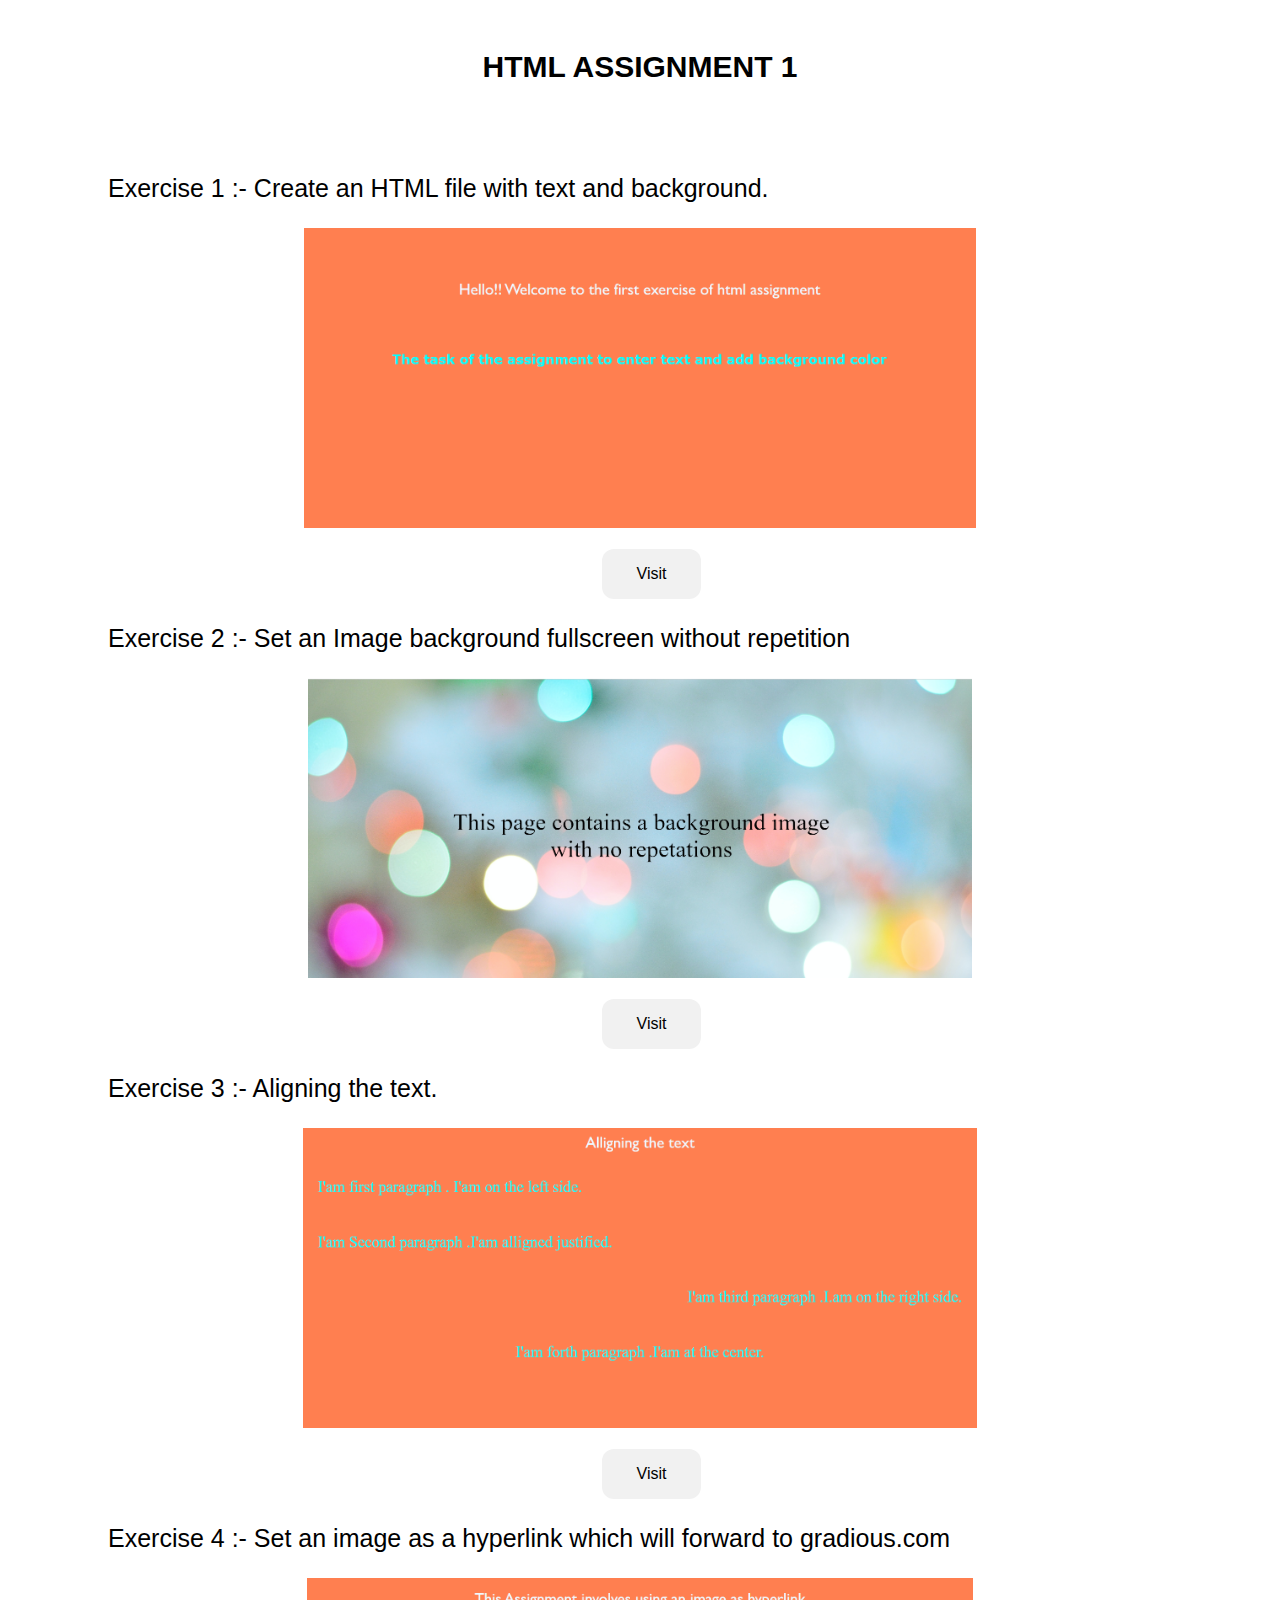
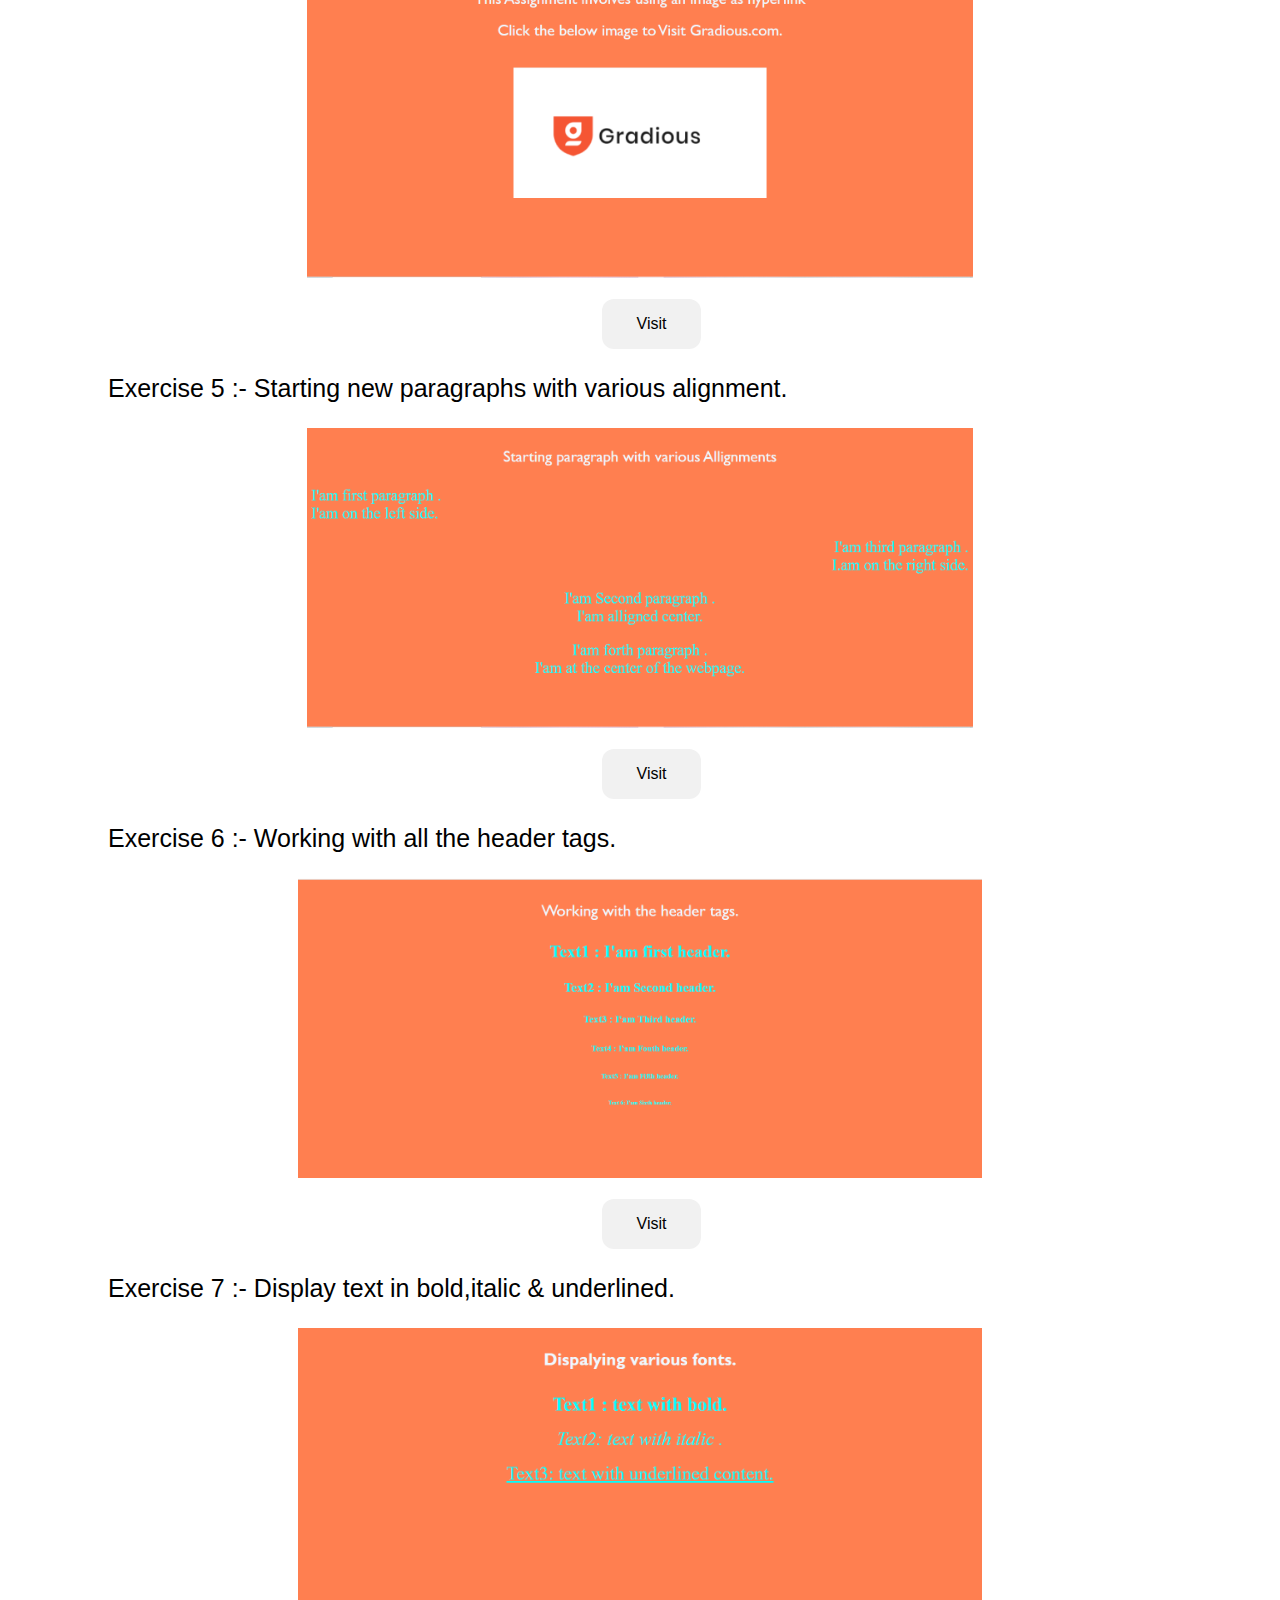
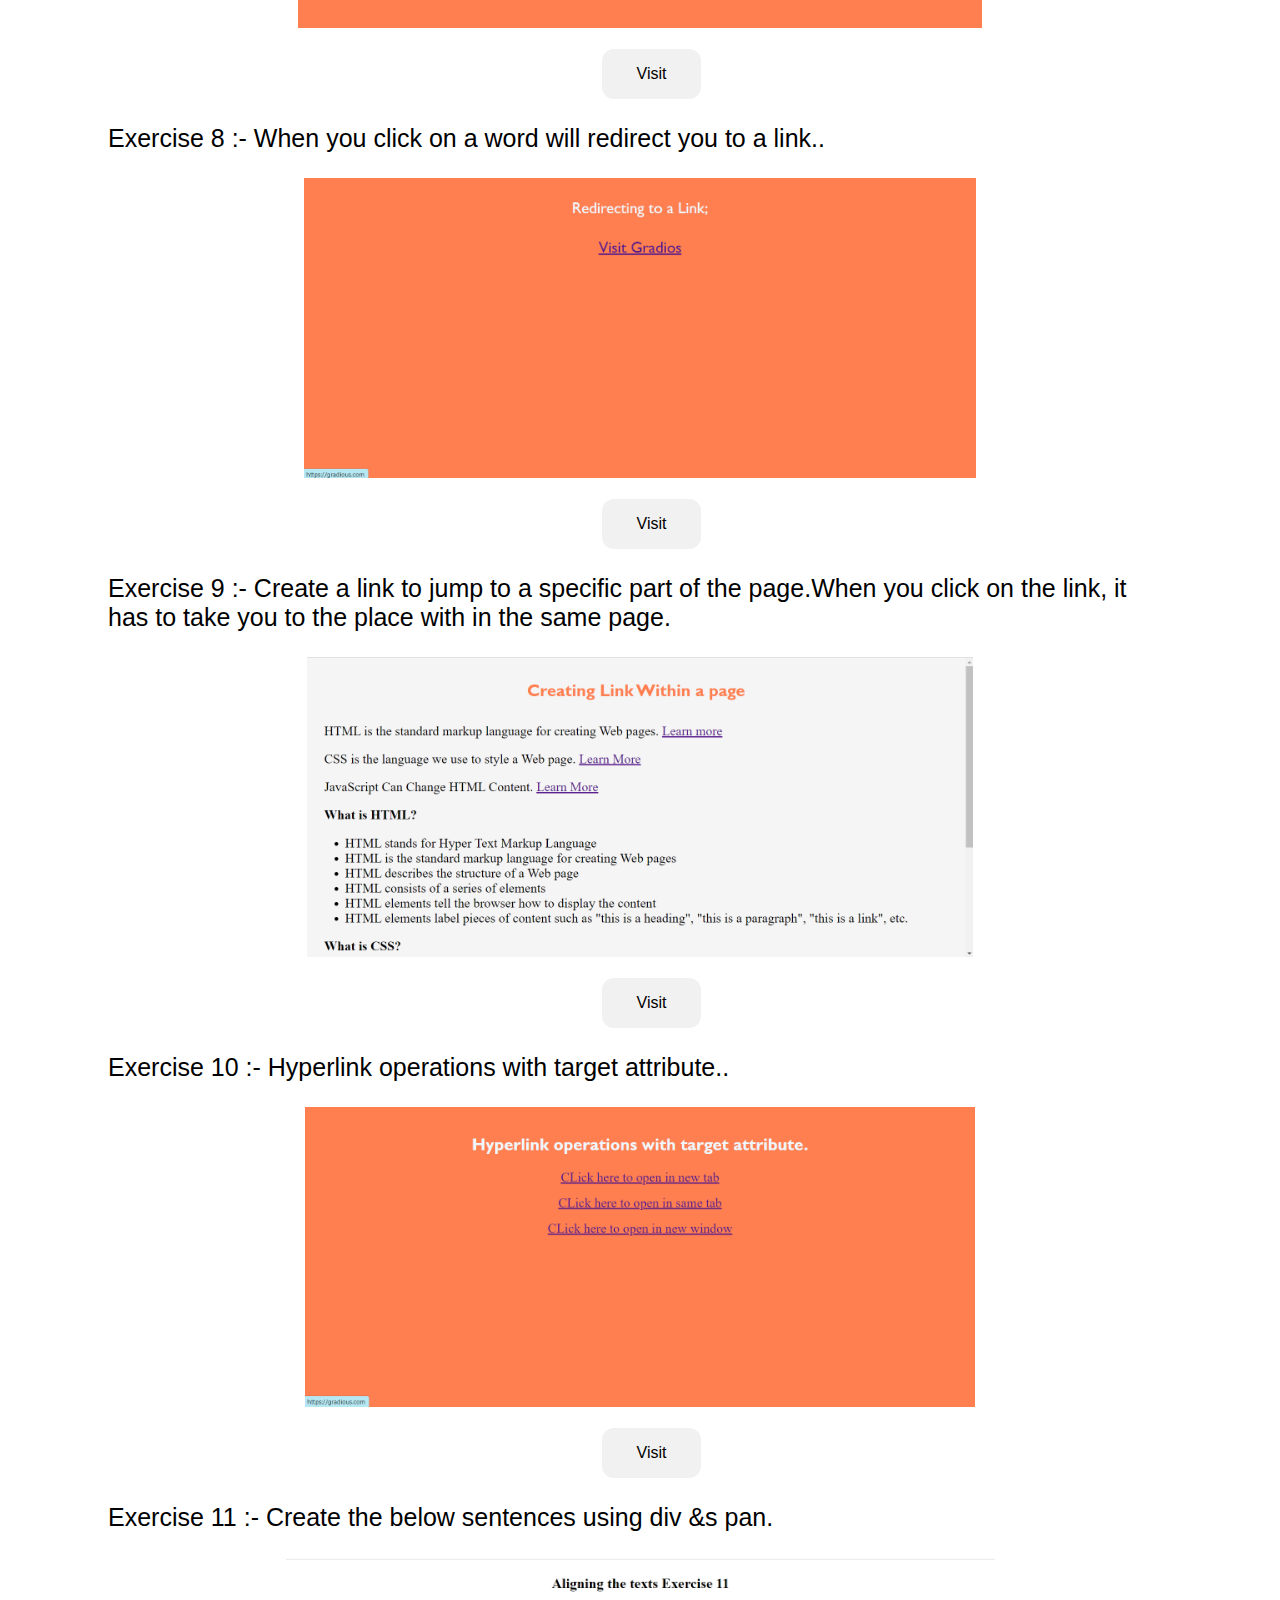
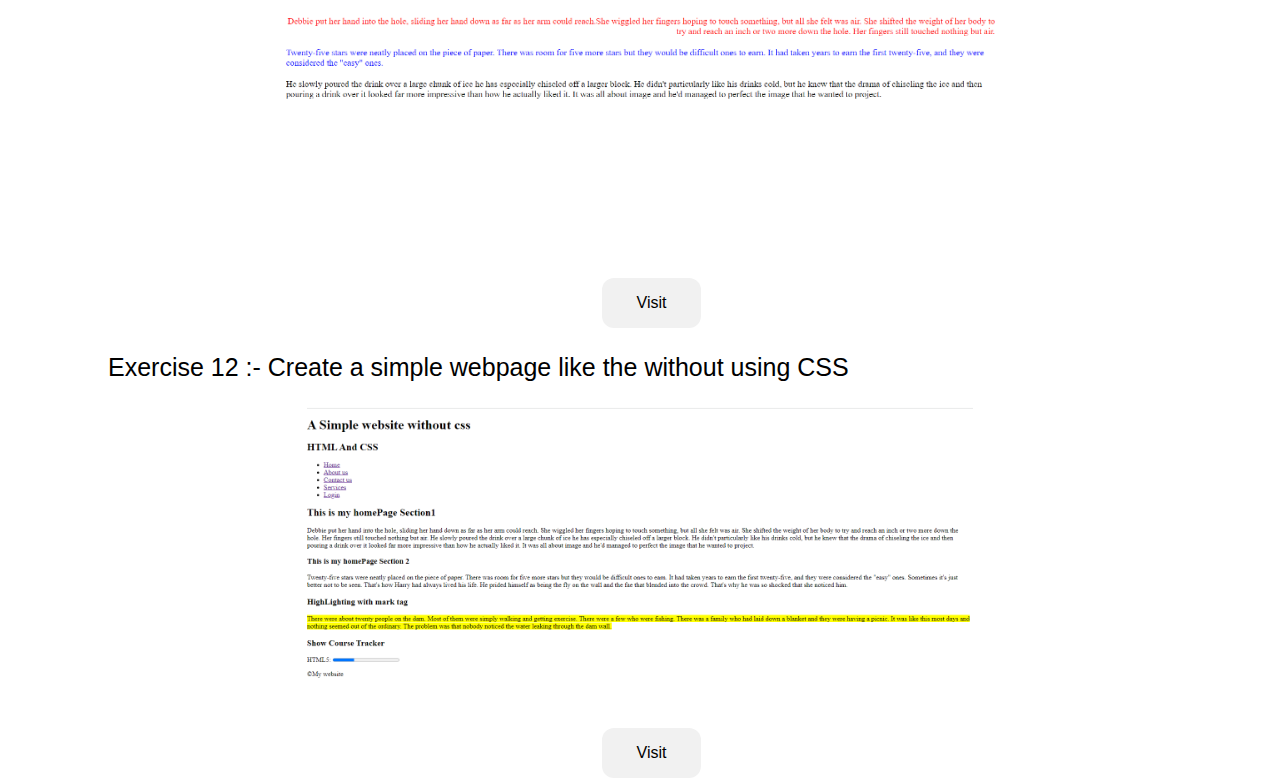
<file: index.html>
<!DOCTYPE html>
<html lang="en">
<head>
    <meta charset="UTF-8">
    <meta http-equiv="X-UA-Compatible" content="IE=edge">
    <meta name="viewport" content="width=device-width, initial-scale=1.0">
    <link rel = "stylesheet" href="./CSS/main.css">
    <title>HTML Assignment1</title>
</head>
<body>
   <p>
            HTML ASSIGNMENT 1
   </p>
    <div>
        Exercise 1 :- Create an HTML file with text and background.
    </div>
    <div class = "set">
        <img class="img" src="./Screenshots/Screenshot-exercise1.png">
        <input class="btn" type="button" value=" Visit " onclick="window.location='./exercise1.html';"/>
    </div>
    <div>
        Exercise 2 :- Set an Image background fullscreen without repetition
    </div>
    <div class = "set">
        <img class="img" src="Screenshots/Screenshot-exercise2.png">
        <input class="btn" type="button" value=" Visit " onclick="window.location='./exercise2.html';"/>
    </div>
    <div>
        Exercise 3 :- Aligning the text.
    </div>
    <div class = "set">
        <img class="img" src="Screenshots/Screenshot-exercise3 .png">
        <input class="btn" type="button" value=" Visit " onclick="window.location='./exercise3.html';"/>
    </div>
    <!-- 4 -->
    <div>
        Exercise 4 :- Set an image as a hyperlink which will forward to gradious.com
    </div>
    <div class = "set">
        <img class="img" src="Screenshots/Screenshot-exercise4.png">
        <input class="btn" type="button" value=" Visit " onclick="window.location='./exercise4.html';"/>
    </div>
    <!-- 5 -->
    <div>
        Exercise 5 :- Starting new paragraphs with various alignment.
    </div>
    <div class = "set">
        <img class="img" src="Screenshots/Screenshot-exercise5 .png">
        <input class="btn" type="button" value=" Visit " onclick="window.location='./exercise5.html';"/>
    </div>
    <!-- 6 -->
    <div>
        Exercise 6 :- Working with all the header tags.
    </div>
    <div class = "set">
        <img class="img" src="Screenshots/Screenshot-exercise6.png">
        <input class="btn" type="button" value=" Visit " onclick="window.location='./exercise6.html';"/>
    </div>
    <!-- 7 -->
    <div>
        Exercise 7 :- Display text in bold,italic & underlined.
    </div>
    <div class = "set">
        <img class="img" src="Screenshots/Screenshot-exercise7 .png">
        <input class="btn" type="button" value=" Visit " onclick="window.location='./exercise7.html';"/>
    </div>
    <!-- 8 -->
    <div>
        Exercise 8 :- When you click on a word will redirect you to a link..
    </div>
    <div class = "set">
        <img class="img" src="Screenshots/Screenshot-exercise8.png">
        <input class="btn" type="button" value=" Visit " onclick="window.location='./exercise8.html';"/>
    </div>
    <!-- 9 -->
    <div>
        Exercise 9 :- Create a link to jump to a specific part of the page.When you click on the link, it has to take you to the place with in the same page.
    </div>
    <div class = "set">
        <img class="img" src="Screenshots/Screenshot-exercise9.png">
        <input class="btn" type="button" value=" Visit " onclick="window.location='./exercise9.html';"/>
    </div>
    <!-- 10 -->
    <div>
        Exercise 10 :- Hyperlink operations with target attribute..
    </div>
    <div class = "set">
        <img class="img" src="Screenshots/Screenshot-exercise10.png">
        <input class="btn" type="button" value=" Visit " onclick="window.location='./exercise10.html';"/>
    </div>
    <!-- 11 -->
    <div>
        Exercise 11 :- Create the below sentences using div &s pan.
    </div>
    <div class = "set">
        <img class="img" src="Screenshots/Screenshot-exercise11.png">
        <input class="btn" type="button" value=" Visit " onclick="window.location='./exercise11.html';"/>
    </div>
    <!-- 12 -->
    <div>
        Exercise 12 :- Create a simple webpage like the without using CSS
    </div>
    <div class = "set">
        <img class="img" src="Screenshots/Screenshot-exercise12.png">
        <input class="btn" type="button" value=" Visit " onclick="window.location='./exercise12.html';"/>
    </div>

    
    
</body>
</html>
</file>
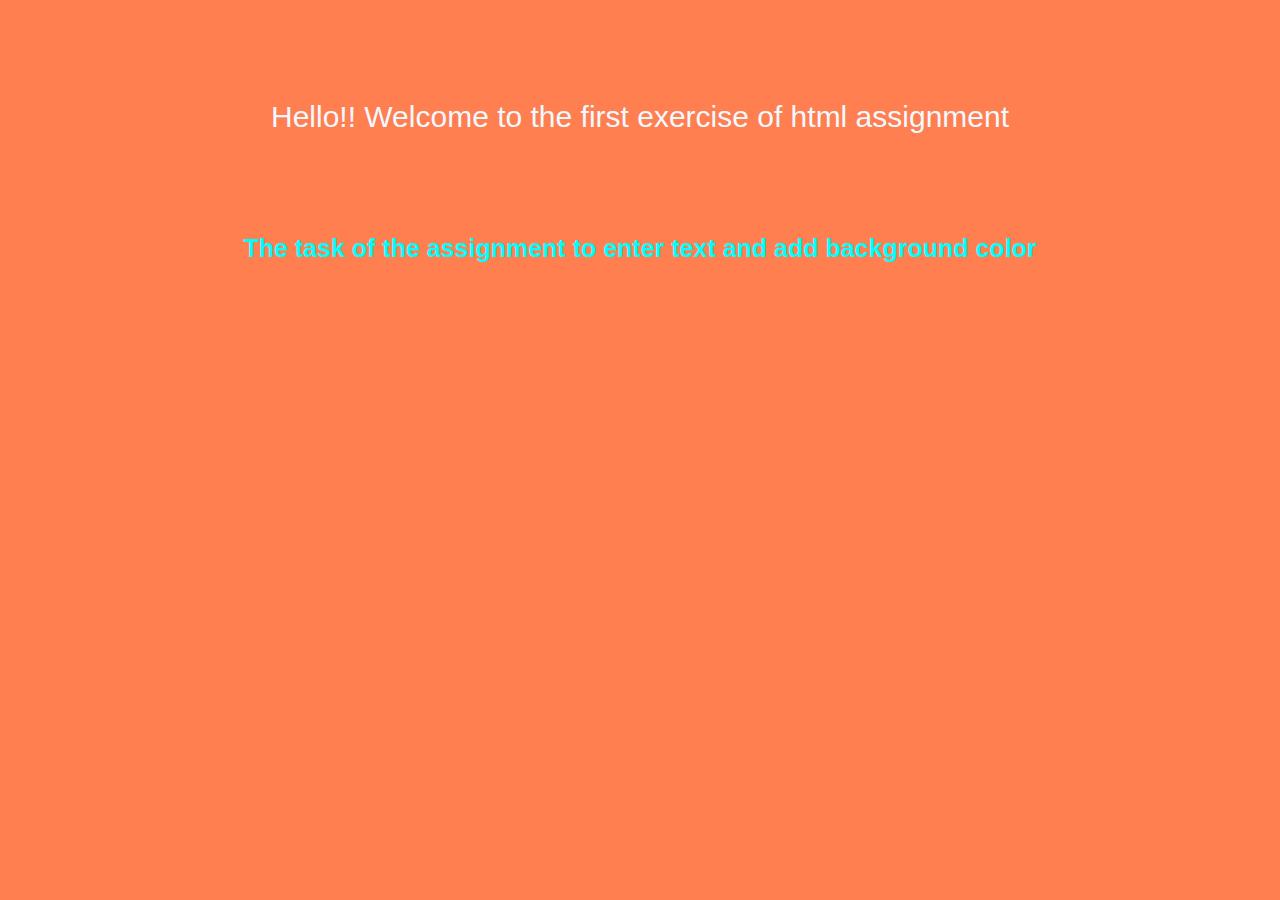
<file: exercise1.html>
<!DOCTYPE html>
<html lang="en">
<head>
    <meta charset="UTF-8">
    <meta http-equiv="X-UA-Compatible" content="IE=edge">
    <meta name="viewport" content="width=device-width, initial-scale=1.0">
    <link rel ="stylesheet" href="./CSS/exercise1.css">
    <title>exercise1</title>
</head>
<body>
    <div  >
        Hello!! Welcome to the first exercise of html assignment
    </div>
    <p>
        The task of the assignment to enter text and add background color
    </p>

</body>
</html>
</file>
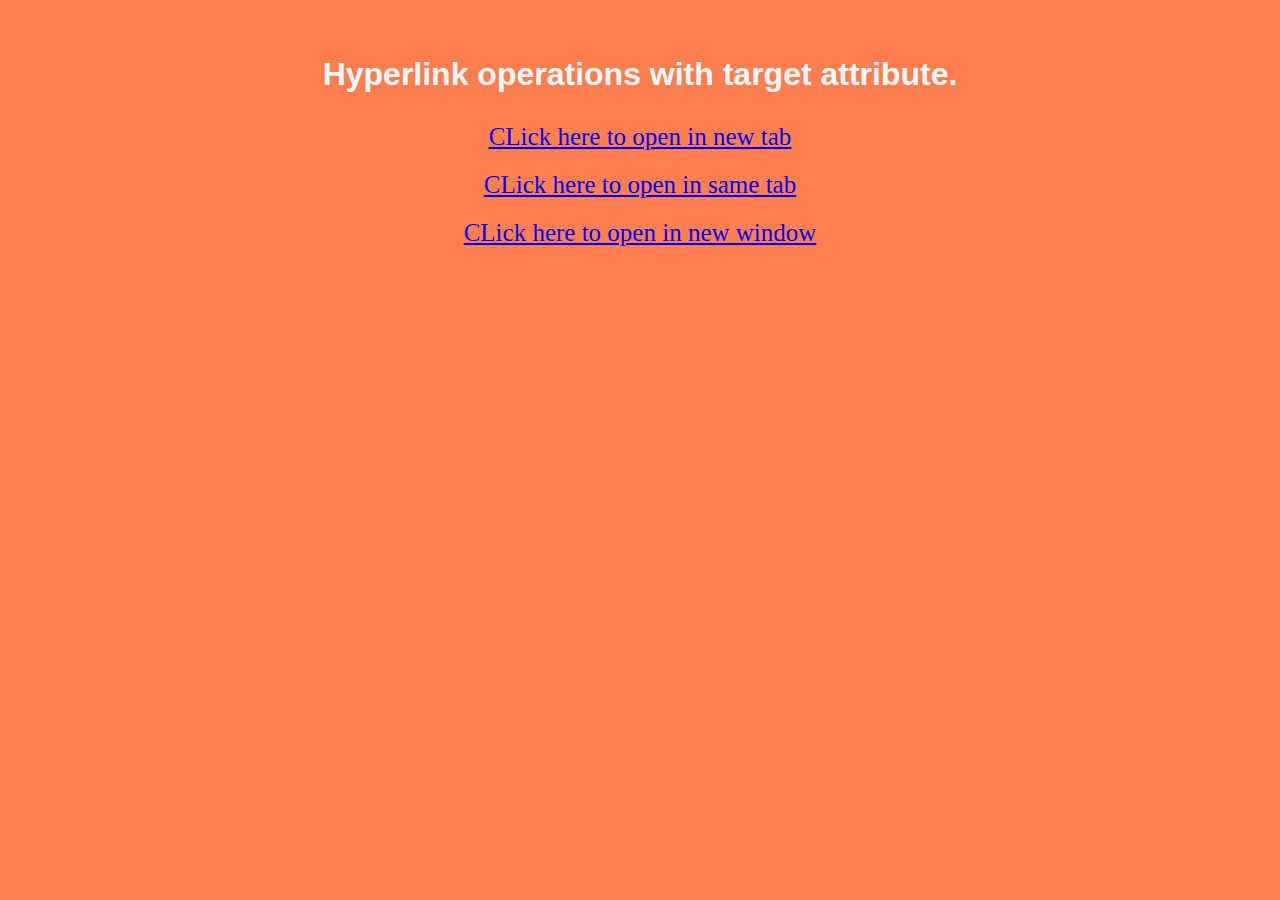
<file: exercise10.html>
<!DOCTYPE html>
<html lang="en">
<head>
    <meta charset="UTF-8">
    <meta http-equiv="X-UA-Compatible" content="IE=edge">
    <meta name="viewport" content="width=device-width, initial-scale=1.0">
    <link rel="stylesheet" href="CSS/exercise10.css">
    <title>Exercise 10</title>
</head>
<body>
        <h1>Hyperlink operations with target attribute.</h1>
        <div>
            <div><a href="https://gradious.com/" target="_blank"> CLick here to open in new tab </a></div>
            <div><a href="https://gradious.com/" target="_self"> CLick here to open in same tab </a></div>
            <div><a href="https://gradious.com/" target="_new"> CLick here to open in new window </a></div>
        </div>
</body>
</html>
</file>
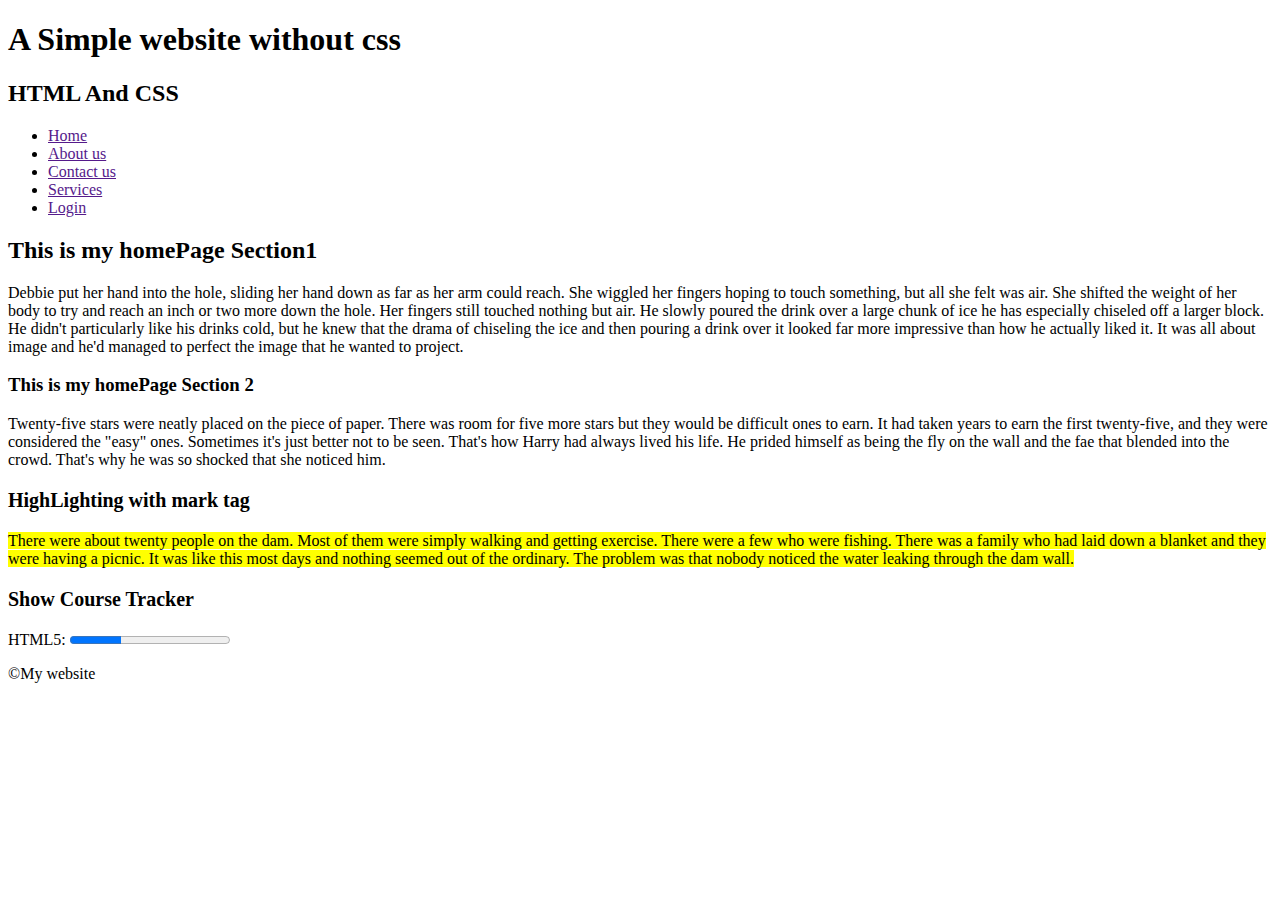
<file: exercise12.html>
<!DOCTYPE html>
<html lang="en">
<head>
    <meta charset="UTF-8">
    <meta http-equiv="X-UA-Compatible" content="IE=edge">
    <meta name="viewport" content="width=device-width, initial-scale=1.0">
    <title>Exercise 12</title>
</head>
<body>
    <h1>A Simple website without css</h1>
    <h2>HTML And CSS</h2>
    <div>
        <ul>
            <li><a href=""> Home</a></li>
            <li><a href=""> About us</a></li>
            <li><a href=""> Contact us</a></li>
            <li><a href=""> Services</a></li>
            <li><a href=""> Login</a></li>
        </ul>
    </div>
    <section>
        <h2>This is my homePage Section1</h2>
        Debbie put her hand into the hole, sliding her hand down as far as her arm could reach. She wiggled her fingers hoping to touch something, but all she felt was air. She shifted the weight of her body to try and reach an inch or two more down the hole. Her fingers still touched nothing but air. He slowly poured the drink over a large chunk of ice he has especially chiseled off a larger block. He didn't particularly like his drinks cold, but he knew that the drama of chiseling the ice and then pouring a drink over it looked far more impressive than how he actually liked it. It was all about image and he'd managed to perfect the image that he wanted to project.
        <h3>This is my homePage Section 2</h3>
        Twenty-five stars were neatly placed on the piece of paper. There was room for five more stars but they would be difficult ones to earn. It had taken years to earn the first twenty-five, and they were considered the "easy" ones.
Sometimes it's just better not to be seen. That's how Harry had always lived his life. He prided himself as being the fly on the wall and the fae that blended into the crowd. That's why he was so shocked that she noticed him.
    </section>
    <p style="font-size: 20px;">
        <b >HighLighting with mark tag</b>
    </p>
    <p>
        <mark>There were about twenty people on the dam. Most of them were simply walking and getting exercise. There were a few who were fishing. There was a family who had laid down a blanket and they were having a picnic. It was like this most days and nothing seemed out of the ordinary. The problem was that nobody noticed the water leaking through the dam wall.
        </mark>
    </p>
    <p style="font-size: 20px;">
        <b >Show Course Tracker</b><br>   

        <p><label for="Course">HTML5:</label>
            <progress id="course" value="32" max="100"> 32% </progress></p>
    </p>
    <footer>
        ©My website
    </footer>
</body>
</html>
</file>
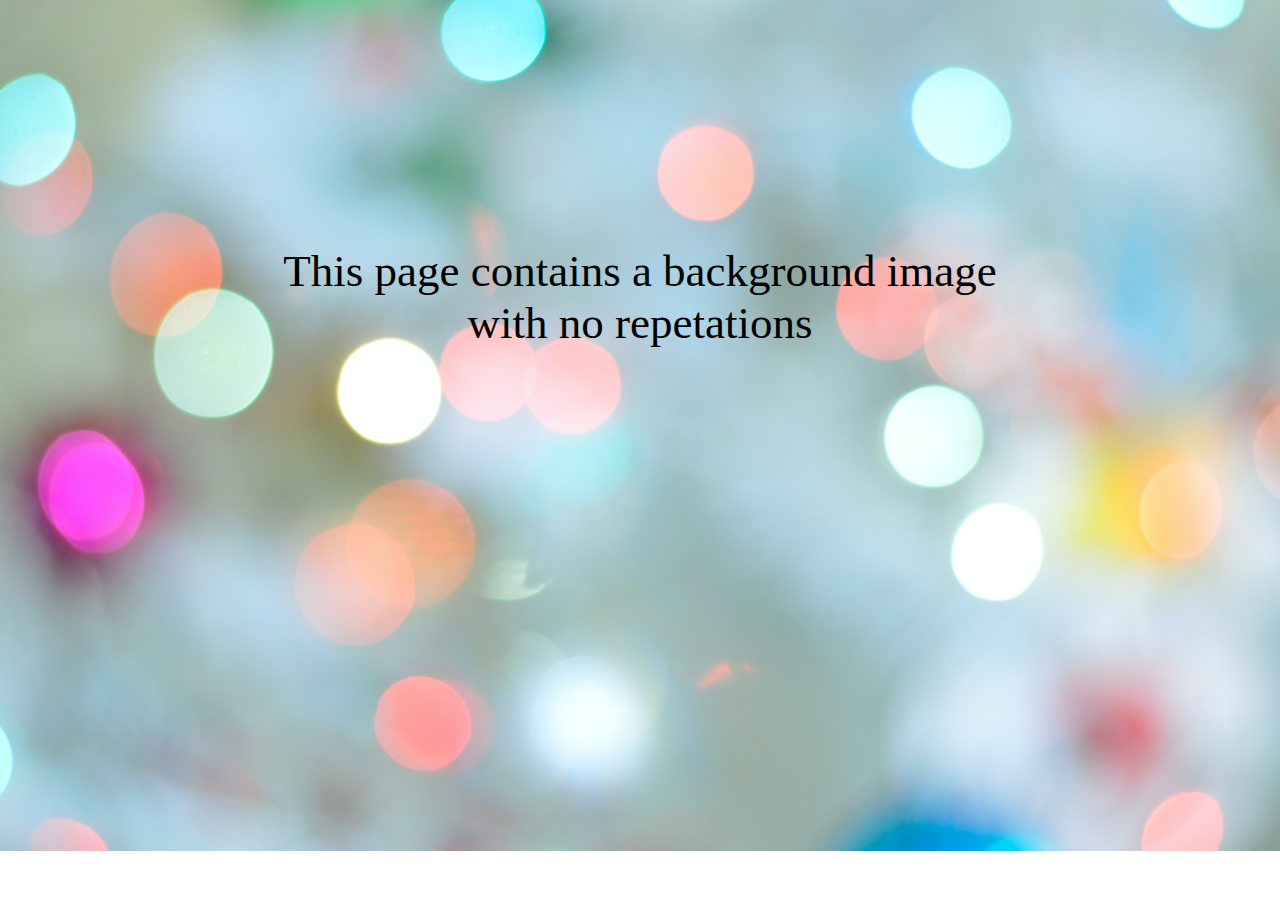
<file: exercise2.html>
<!DOCTYPE html>
<html lang="en">
<head>
    <meta charset="UTF-8">
    <meta http-equiv="X-UA-Compatible" content="IE=edge">
    <meta name="viewport" content="width=device-width, initial-scale=1.0">
    <link rel = "stylesheet"  href="./CSS/exercise2.css">
    <title>Exercise 2</title>
</head>
<body>
    <div>
        This page contains a  background image with no repetations
    </div>
</body>
</html>
</file>
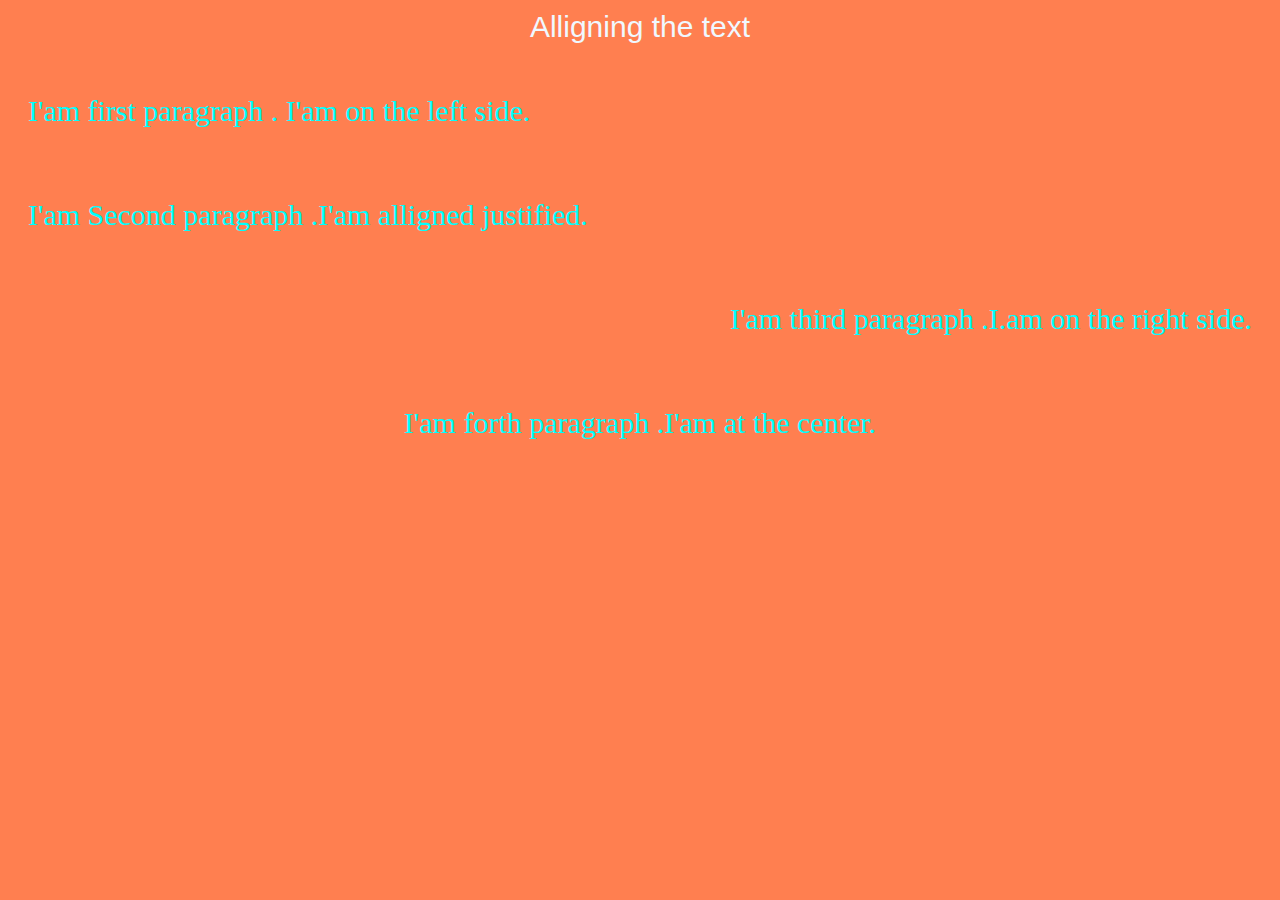
<file: exercise3.html>
<!DOCTYPE html>
<html lang="en">
<head>
    <meta charset="UTF-8">
    <meta http-equiv="X-UA-Compatible" content="IE=edge">
    <meta name="viewport" content="width=device-width, initial-scale=1.0">
    <link rel ="stylesheet" href="./CSS/exercise3.css">
    <title>Exercise 3</title>
</head>
<body>
    <div>
        Alligning the text
    </div>
    <p id="p1">
        I'am first paragraph . I'am on the left side.
    </p>
    <p id ="p2">
       I'am Second paragraph .I'am alligned justified. 
    </p>
    <p id = "p3">
            I'am third paragraph .I.am on the right side.
    </p>
    <p id ="p4">
        I'am forth paragraph .I'am at the center.
    </p>
</body>
</html>
</file>
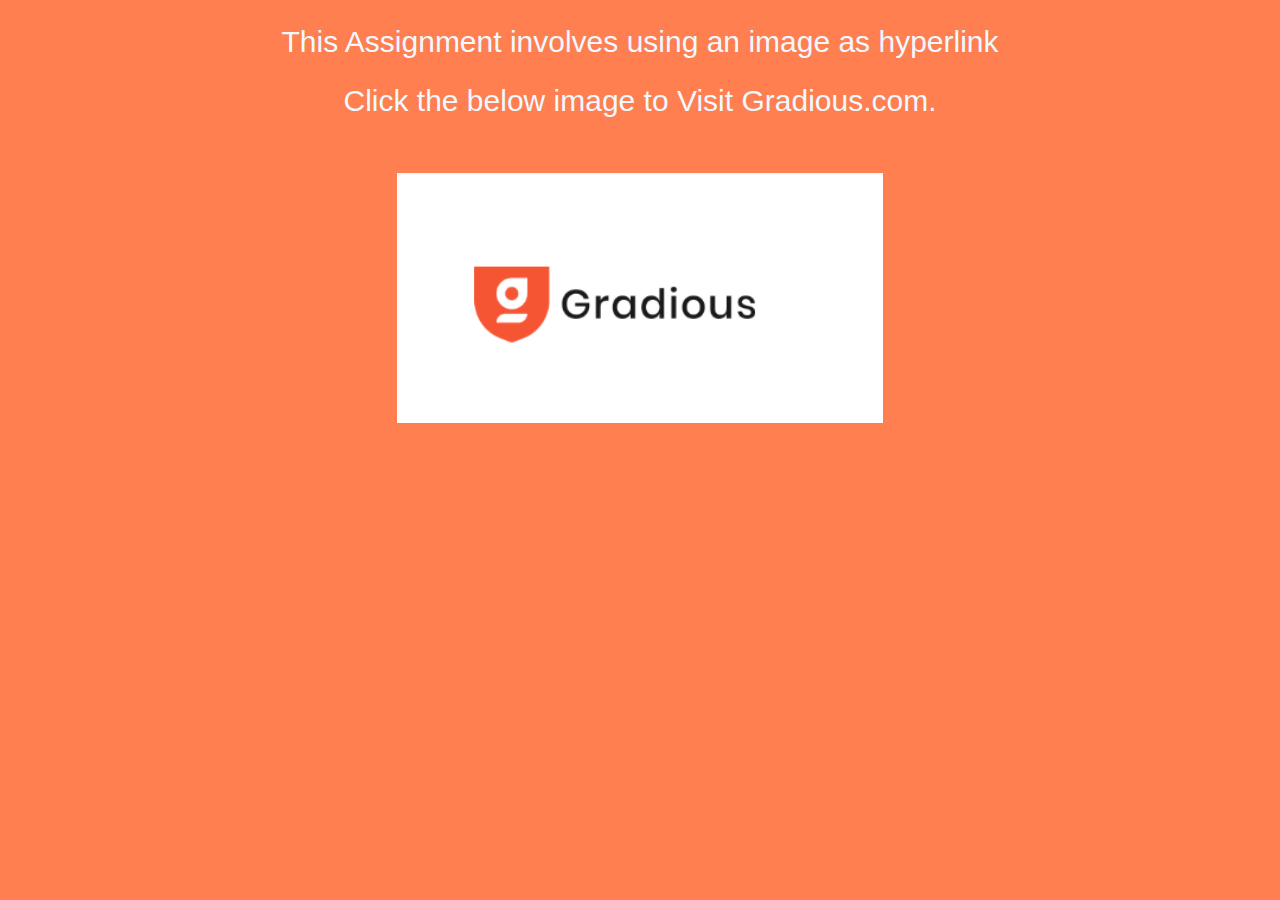
<file: exercise4.html>
<!DOCTYPE html>
<html lang="en">
<head>
    <meta charset="UTF-8">
    <meta http-equiv="X-UA-Compatible" content="IE=edge">
    <meta name="viewport" content="width=device-width, initial-scale=1.0">
    <title>Exercise 4</title>
    <link rel="stylesheet"  href="CSS/exercise4.css">
</head>
<body>
    <div>
        This Assignment involves using an image as hyperlink
        <div>
            Click the below image to Visit Gradious.com.
            <div id="imgcon"> <a href="https://gradious.com/"><img id="img" src="./Images/Image4.png"></a></div>
           
        </div>
    </div>

</body>
</html>
</file>
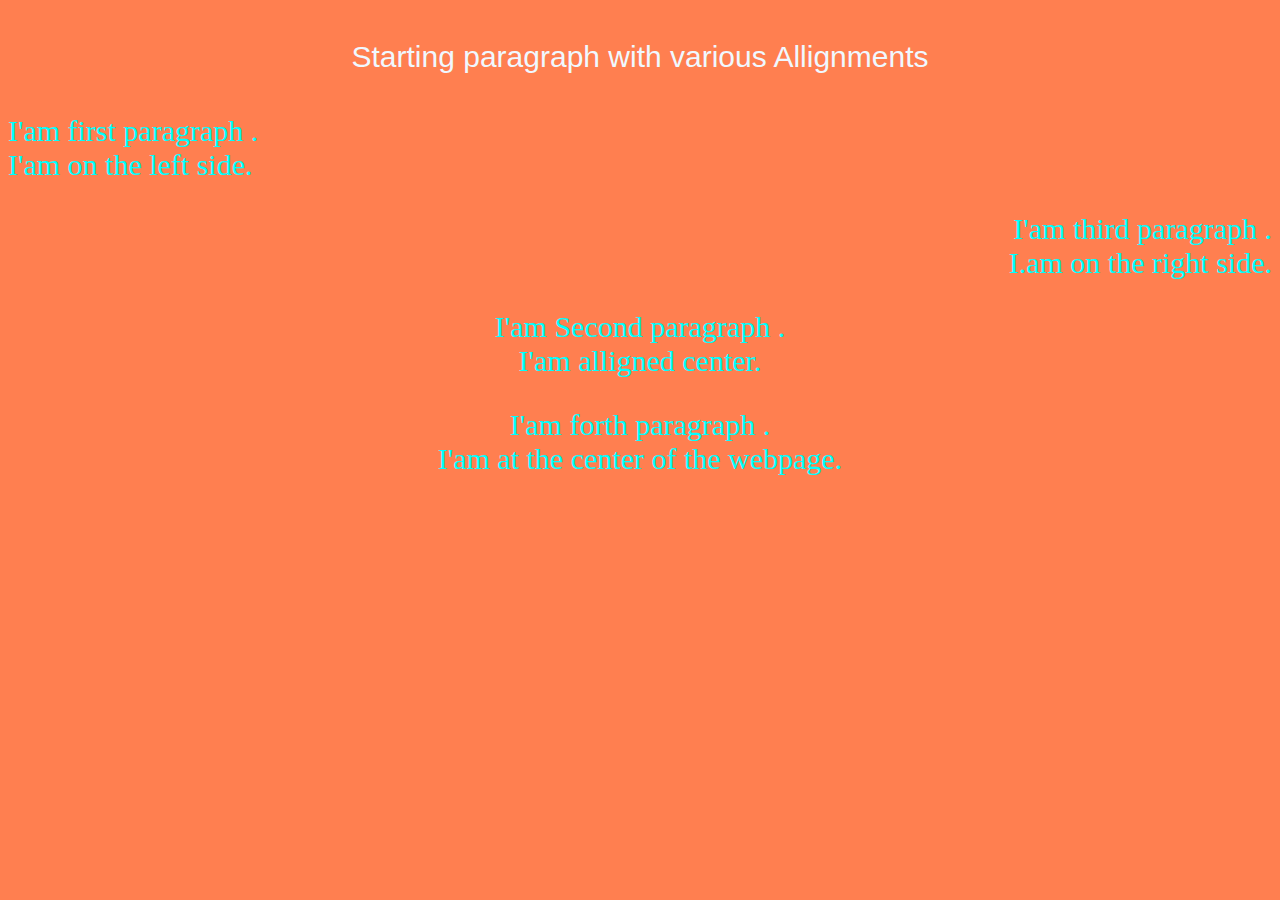
<file: exercise5.html>
<!DOCTYPE html>
<html lang="en">
<head>
    <meta charset="UTF-8">
    <meta http-equiv="X-UA-Compatible" content="IE=edge">
    <meta name="viewport" content="width=device-width, initial-scale=1.0">
    <link rel ="stylesheet" href="./CSS/exercise5.css">
    <title>Exercise 5</title>
</head>
<body>
    <div>
        Starting paragraph with various Allignments
    </div>
    <p id="p1">
        I'am first paragraph . <br>I'am on the left side.
    </p>
    <p id = "p3">
        I'am third paragraph .<br>
        I.am on the right side.
    </p>
    <p id ="p4">
       I'am Second paragraph .<br>
       I'am alligned center.
    </p>
    
    <p id ="p4">
        I'am forth paragraph .<br>
        I'am at the center of the webpage.
    </p>
</body>
</html>
</file>
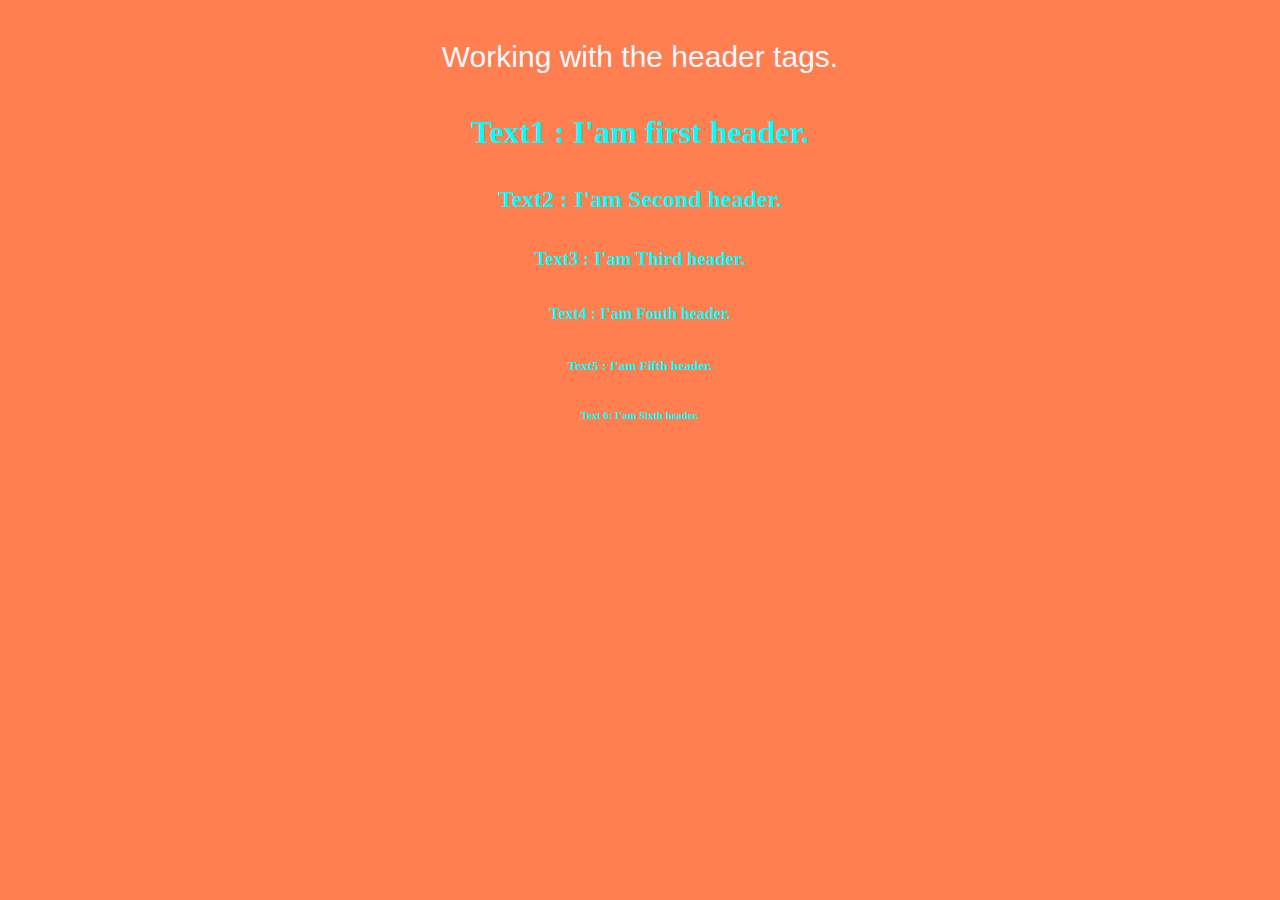
<file: exercise6.html>
<!DOCTYPE html>
<html lang="en">
<head>
    <meta charset="UTF-8">
    <meta http-equiv="X-UA-Compatible" content="IE=edge">
    <meta name="viewport" content="width=device-width, initial-scale=1.0">
    <link rel="stylesheet" href="CSS/exercise6.css">
    <title>Exercise 6</title>
</head>
<body>
    <div >
        Working with the header tags.
    </div>
    <h1 class="h">
        Text1 : I'am first header.
    </h1>
    <h2 class="h">
        Text2 : I'am Second header.
    </h2>
    <h3 class="h">
        Text3 : I'am Third header.
    </h3>
    <h4 class="h">
        Text4 : I'am Fouth header.
    </h4>
    <h5 class="h">
        Text5 : I'am Fifth header.
    </h5>
    <h6 class="h">
        Text 6: I'am Sixth header.
    </h6>
</body>
</html>
</file>
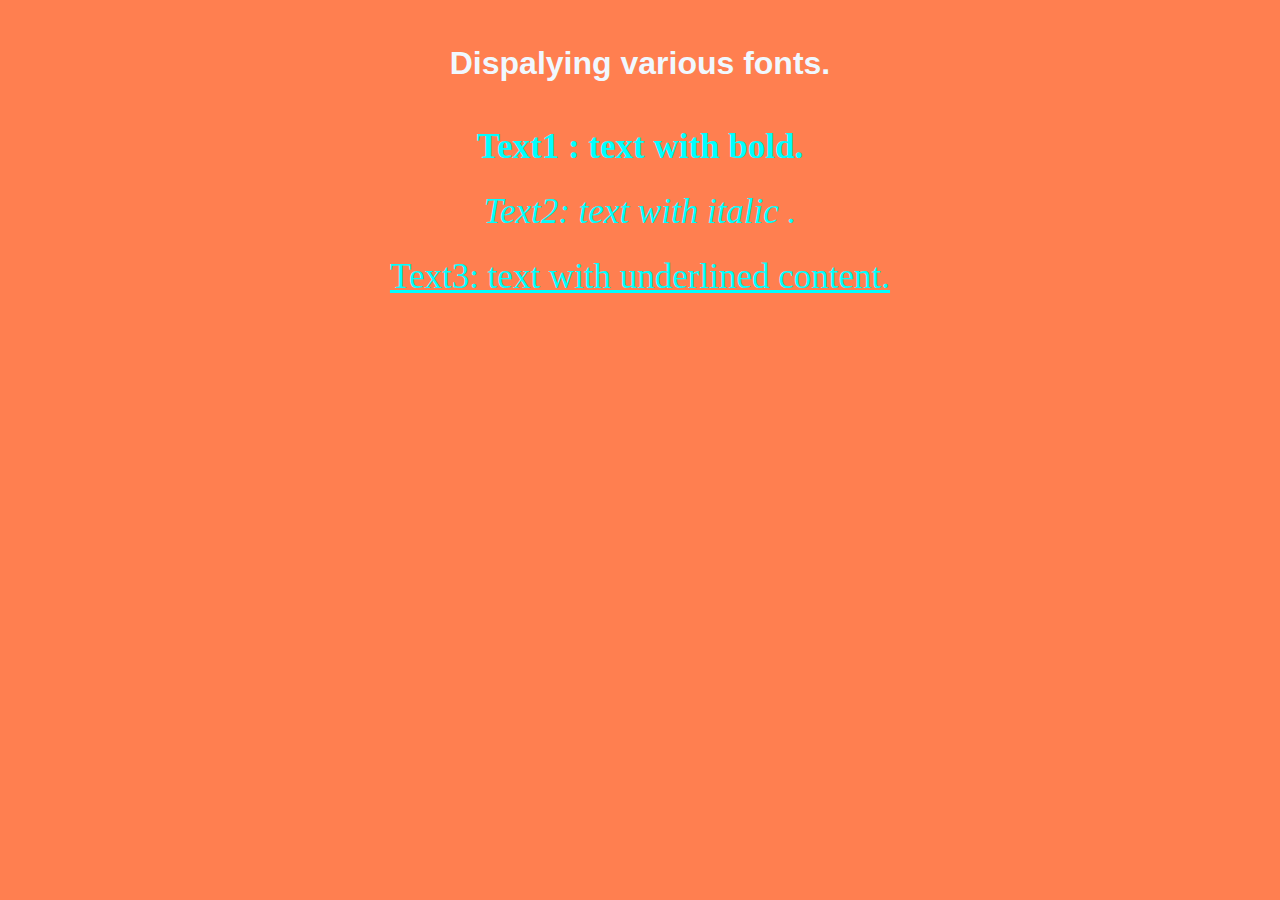
<file: exercise7.html>
<!DOCTYPE html>
<html lang="en">
<head>
    <meta charset="UTF-8">
    <meta http-equiv="X-UA-Compatible" content="IE=edge">
    <meta name="viewport" content="width=device-width, initial-scale=1.0">
    <link rel="stylesheet" href="CSS/exercise7.css">
    <title>Exercise 7</title>
</head>
<body>
   <h1>
        Dispalying various fonts.
   </h1>
    <div class="bold">
        Text1 : text with bold.
    </div>
    <div class="italic">
        Text2: text with italic .
    </div>
    <div class="under">
        Text3: text with underlined content.
    </div>
</body>
</html>
</file>
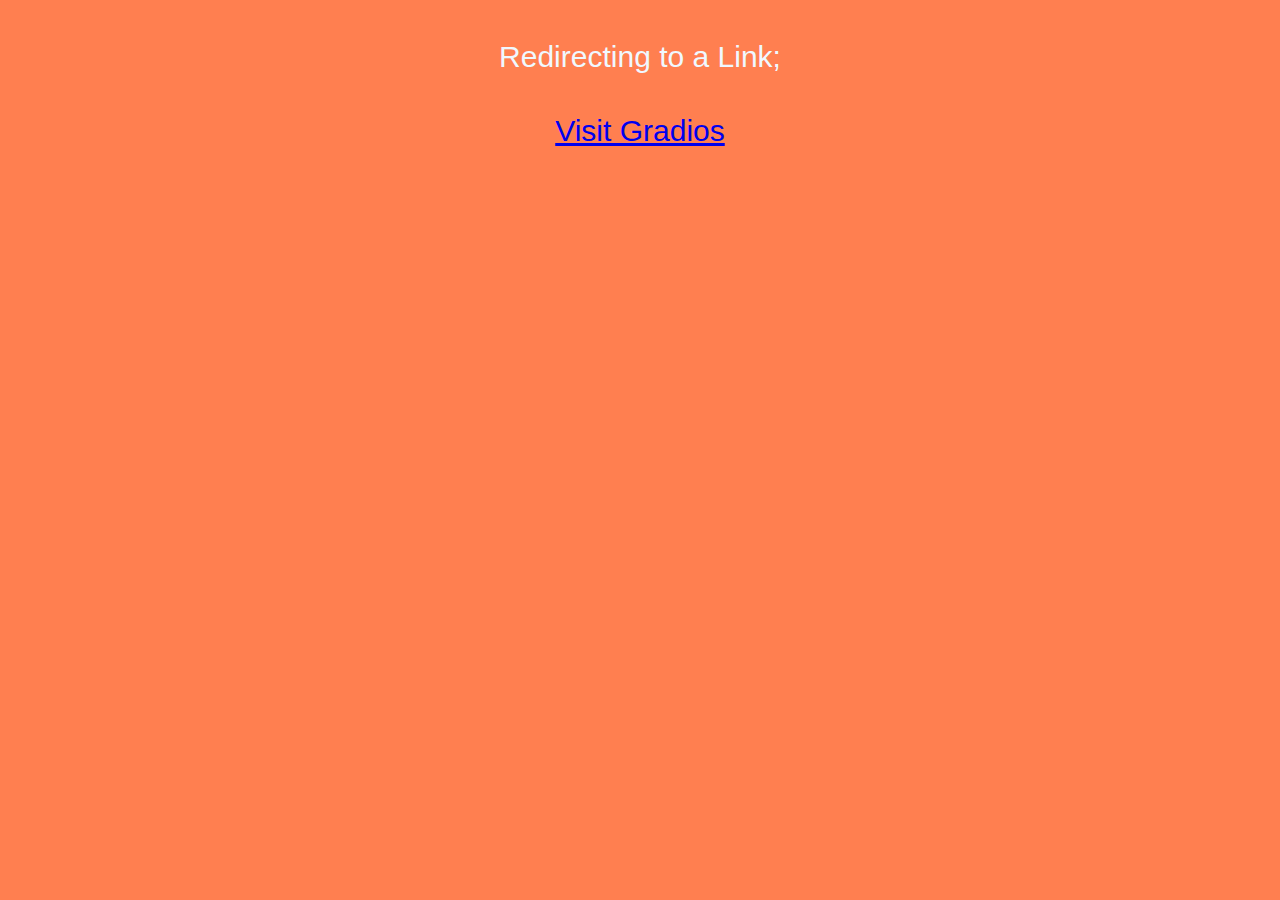
<file: exercise8.html>
<!DOCTYPE html>
<html lang="en">
<head>
    <meta charset="UTF-8">
    <meta http-equiv="X-UA-Compatible" content="IE=edge">
    <meta name="viewport" content="width=device-width, initial-scale=1.0">
    <link rel="stylesheet" href="CSS/exercise8.css">
    <title>Exercise8</title>
</head>
<body>
    <div>
        Redirecting to a Link;
    </div>
    <div class="link">
        <a href="https://gradious.com/">Visit Gradios</a>
    </div>
</body>
</html>
</file>
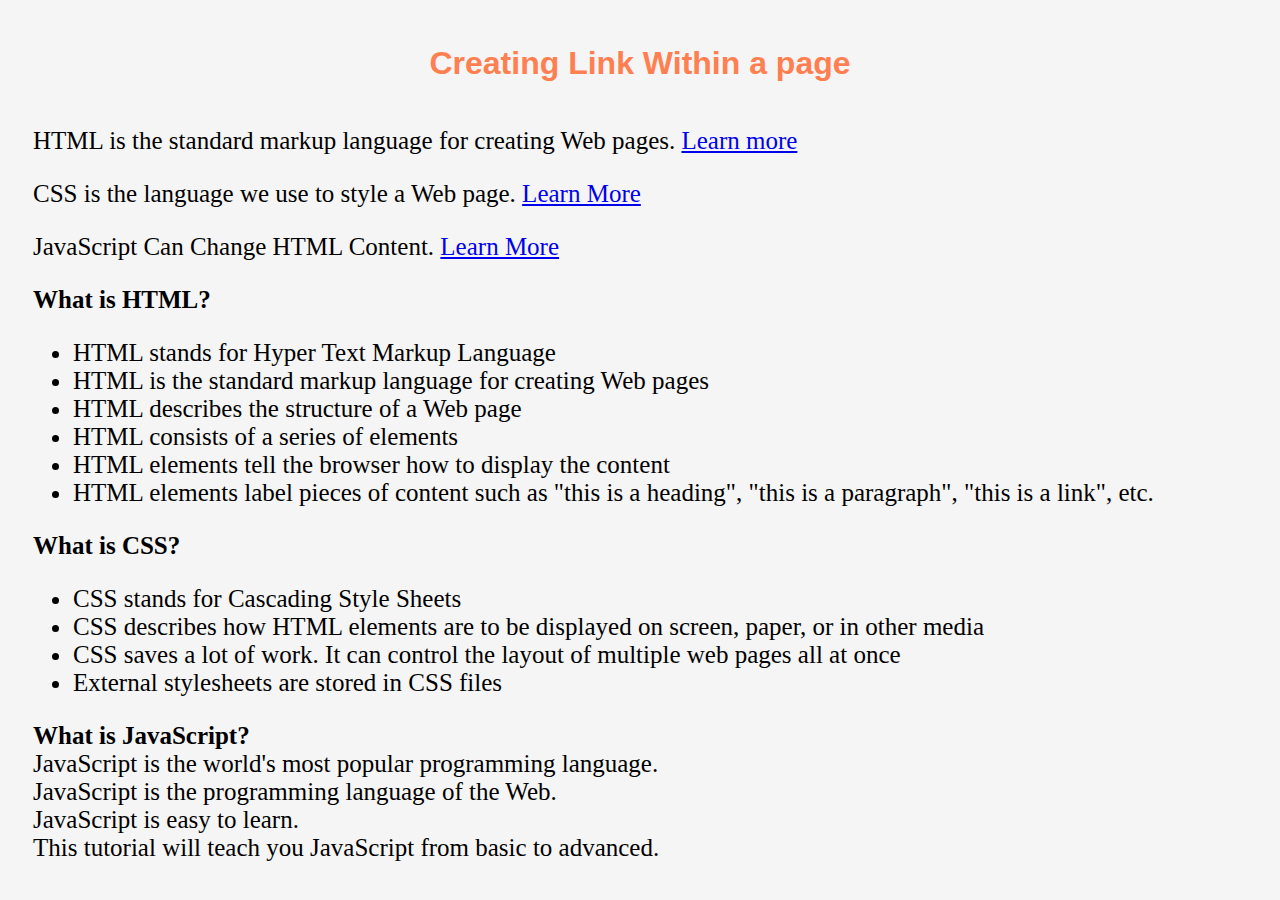
<file: exercise9.html>
<!DOCTYPE html>
<html lang="en">
<head>
    <meta charset="UTF-8">
    <meta http-equiv="X-UA-Compatible" content="IE=edge">
    <meta name="viewport" content="width=device-width, initial-scale=1.0">
    <link rel="stylesheet" href="CSS/exercise9.css">
    <title>Exercise 9</title>
</head>
<body>
    <h1>
        Creating Link Within a page
    </h1>
    <div>
        HTML is the standard markup language for creating Web pages.
        <a href="#html"> Learn more</a>
    </div>
    <div>
        CSS is the language we use to style a Web page.
        <a href="#css"> Learn More</a>
    </div>
    <div>
        JavaScript Can Change HTML Content.
        <a href="#js"> Learn More</a>
    </div>
    <div id="html">
       <b>What is HTML?</b> 
        <ul>
    <li>HTML stands for Hyper Text Markup Language</li>
    <li>HTML is the standard markup language for creating Web pages</li>
    <li>HTML describes the structure of a Web page</li>
    <li>HTML consists of a series of elements</li>
    <li>HTML elements tell the browser how to display the content</li>
    <li>HTML elements label pieces of content such as "this is a heading", "this is a paragraph", "this is a link", etc.</li>
    </ul>
    </div>
    <div id="css">
        <b>What is CSS?</b>
        <ul>
            <li>CSS stands for Cascading Style Sheets</li>
            <li>CSS describes how HTML elements are to be displayed on screen, paper, or in other media</li>
            <li>CSS saves a lot of work. It can control the layout of multiple web pages all at once
            </li>
            <li>External stylesheets are stored in CSS files</li>
        </ul>

    </div>
    <div id="js">
        <b>What is JavaScript?</b><br>
        JavaScript is the world's most popular programming language.<br>
        JavaScript is the programming language of the Web.<br>
        JavaScript is easy to learn.<br>
        This tutorial will teach you JavaScript from basic to advanced.<br>
    </div>
</body>
</html>
</file>
<file: CSS/main.css>
p{
    text-align: center;
    color: black;
    font-size: 30px;
    font-family: 'Gill Sans', 'Gill Sans MT', Calibri, 'Trebuchet MS', sans-serif;
    margin: 50px;
    margin-bottom: 0px;
    font-weight: bold;
}
div{
    margin: 90px 100px 25px;
    color: black;
    font-family: 'Franklin Gothic Medium', 'Arial Narrow', Arial, sans-serif;
    font-size: 25px;
}
.set {
    margin: 0% 0%;
    position: relative;
    text-align: center;
  }
  

.img{
    width: auto; 
    height: 300px;
}
.btn{
    position: absolute;
    top :105%;
    left: 47%;
    background-color: #f1f1f1;
    color: black;
    font-size: 16px;
    padding: 16px 30px;
    border: none;
    cursor: pointer;
    text-align: center;
    border-radius: 12px;
    
}

.btn:hover {
    background-color: black;
    color: white;
  }
</file>
<file: CSS/exercise1.css>
body{
    background-color: coral;
}
div
{
    color: aliceblue;
    text-align: center;
    font-size: 30px;
    font-family: 'Gill Sans', 'Gill Sans MT', Calibri, 'Trebuchet MS', sans-serif;
    margin: 100px
}
p{
    color : aqua;
    font-size: 25px;
    font-family: Verdana, Geneva, Tahoma, sans-serif;
    text-align: center;
    font-weight: bold;
    margin : 30px;
}
</file>
<file: CSS/exercise10.css>
body{
    background-color: coral;
}
h1
{
    color: aliceblue;
    text-align: center;
    font-family: 'Gill Sans', 'Gill Sans MT', Calibri, 'Trebuchet MS', sans-serif;
    margin: 56px 50px 10px;
   
}
div{
    text-align: center;
    padding: 10px;
    font-size: 25px;
}
</file>
<file: CSS/exercise2.css>
body{
     
    background-image: url("../Images/Image2.png");
    background-repeat: no-repeat;
    background-size: cover;
}
div{
    color: black;
    font-size: 45px;
    text-align: center;
    margin: 245px  ;
}
</file>
<file: CSS/exercise3.css>
body{
    background-color: coral;
}
div
{
    color: aliceblue;
    text-align: center;
    font-size: 30px;
    font-family: 'Gill Sans', 'Gill Sans MT', Calibri, 'Trebuchet MS', sans-serif;
    margin: 10px
}
p{
    font-size: large;
    color: aqua;
    top: 1px;
    padding: 20px;
    font-size: 30px;
}
#p1{
    text-align: left;
}
#p2{
    text-align: justify;
}
#p3{
    text-align: right;
}
#p4{
    text-align: center;
}
</file>
<file: CSS/exercise4.css>
body{
    background-color: coral;
}
div
{
    color: aliceblue;
    text-align: center;
    font-size: 30px;
    font-family: 'Gill Sans', 'Gill Sans MT', Calibri, 'Trebuchet MS', sans-serif;
    margin: 25px
}
#imgcon{
    position: relative;
    top: 30px;

}
#imgcon #img{
    height: 250px;
    width: auto;
}
</file>
<file: CSS/exercise5.css>
body{
    background-color: coral;
}
div
{
    color: aliceblue;
    text-align: center;
    font-size: 30px;
    font-family: 'Gill Sans', 'Gill Sans MT', Calibri, 'Trebuchet MS', sans-serif;
    margin: 40px
}
p{
    font-size: large;
    color: aqua;
    top: 1px;

    font-size: 30px;
}
#p1{
    text-align: left;
}
#p2{
    text-align: justify;
}
#p3{
    text-align: right;
}
#p4{
    text-align: center;
}
</file>
<file: CSS/exercise6.css>
body{
    background-color: coral;
}
div
{
    color: aliceblue;
    text-align: center;
    font-size: 30px;
    font-family: 'Gill Sans', 'Gill Sans MT', Calibri, 'Trebuchet MS', sans-serif;
    margin: 40px
}
.h{
    text-align: center;
    font-weight: bolder;
    margin: 35px;
    color: aqua
}
</file>
<file: CSS/exercise7.css>
body{
    background-color: coral;
}
h1
{
    color: aliceblue;
    text-align: center;
    font-family: 'Gill Sans', 'Gill Sans MT', Calibri, 'Trebuchet MS', sans-serif;
    margin: 45px;
}
div{
    text-align: center;
    font-size: 35px;
    color: aqua;
    margin: 25px;
}
.bold{
    font-weight: bolder;
}
.italic{
    font-style: italic;
}
.under{
    text-decoration: underline;
}
</file>
<file: CSS/exercise8.css>
body{
    background-color: coral;
}
div
{
    color: aliceblue;
    text-align: center;
    font-size: 30px;
    font-family: 'Gill Sans', 'Gill Sans MT', Calibri, 'Trebuchet MS', sans-serif;
    margin: 40px
}
</file>
<file: CSS/exercise9.css>
body{
    background-color: whitesmoke;
}
h1
{
    color: coral;
    text-align: center;
    font-family: 'Gill Sans', 'Gill Sans MT', Calibri, 'Trebuchet MS', sans-serif;
    margin: 45px;
}
div{
    font-size: 25px;
    color: black;
    margin: 25px;
}
</file>
